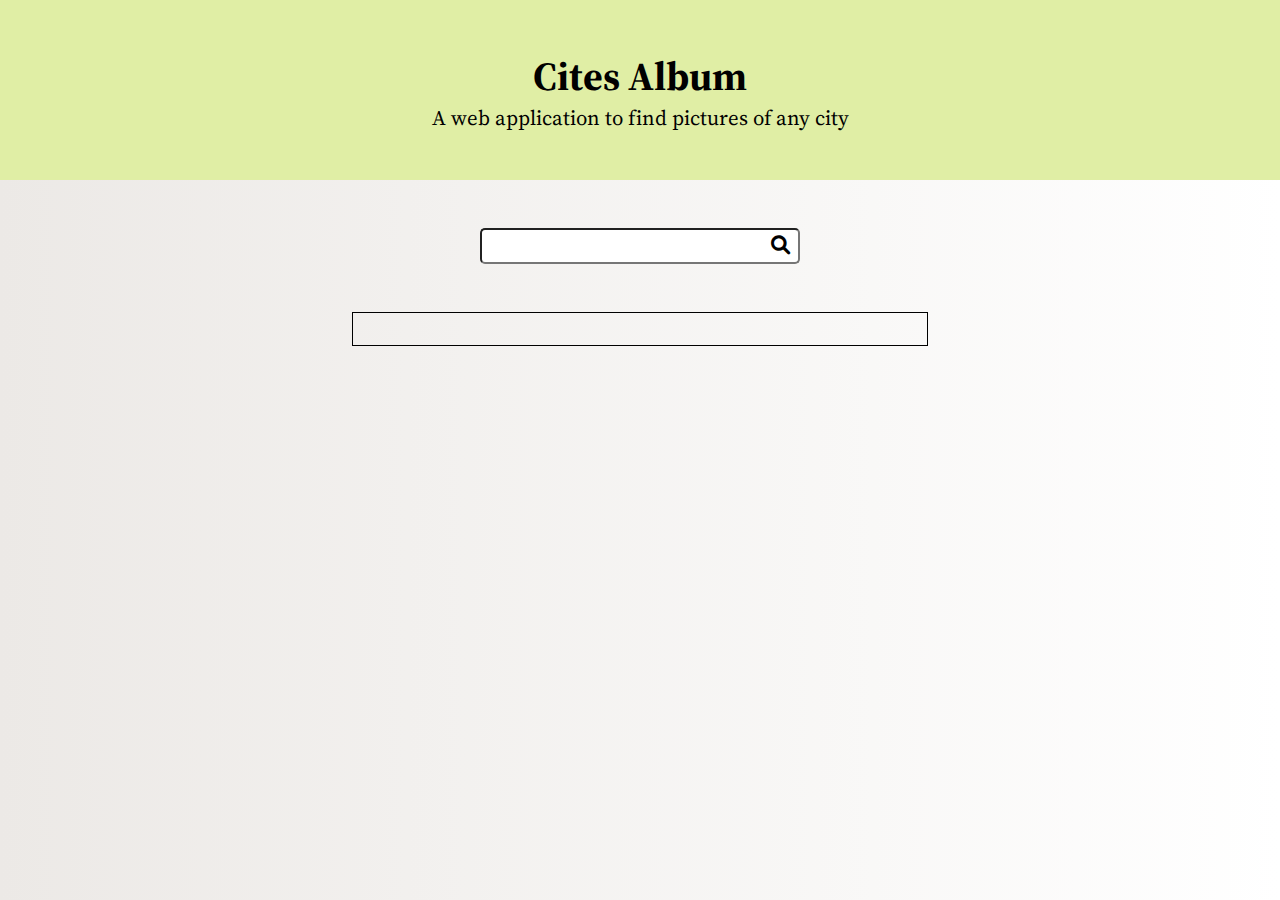
<file: Cities&Districts Album/index.html>
<!DOCTYPE html>
<html lang="tr">

<head>
    <meta charset="UTF-8">
    <meta http-equiv="X-UA-Compatible" content="IE=edge">
    <meta name="viewport" content="width=device-width, initial-scale=1.0">
    <link rel="stylesheet" href="style.css">
    <link rel="stylesheet" href="https://cdnjs.cloudflare.com/ajax/libs/font-awesome/6.0.0-beta3/css/all.min.css">
    <title>Cities Album</title>
</head>

<body>

    <div class="title">
        <h1>Cites Album</h1>
        <p>A web application to find pictures of any city</p>
    </div>

    <div class="input-section">
        <input type="text" class="search">
        <button class="search-btn"><i class="fas fa-search"></i></button>
    </div>

    <div class="places">
        <ul class="places-list"></ul>
    </div>

    

    <div class="results" id="results">
        <h3 class="city-name"></h3>
        <ul class="pictures">

        </ul>


    </div>

    <div class="largeimg-container hidden">
        
        
    </div>

    <script src="index.js"></script>
</body>

</html>
</file>
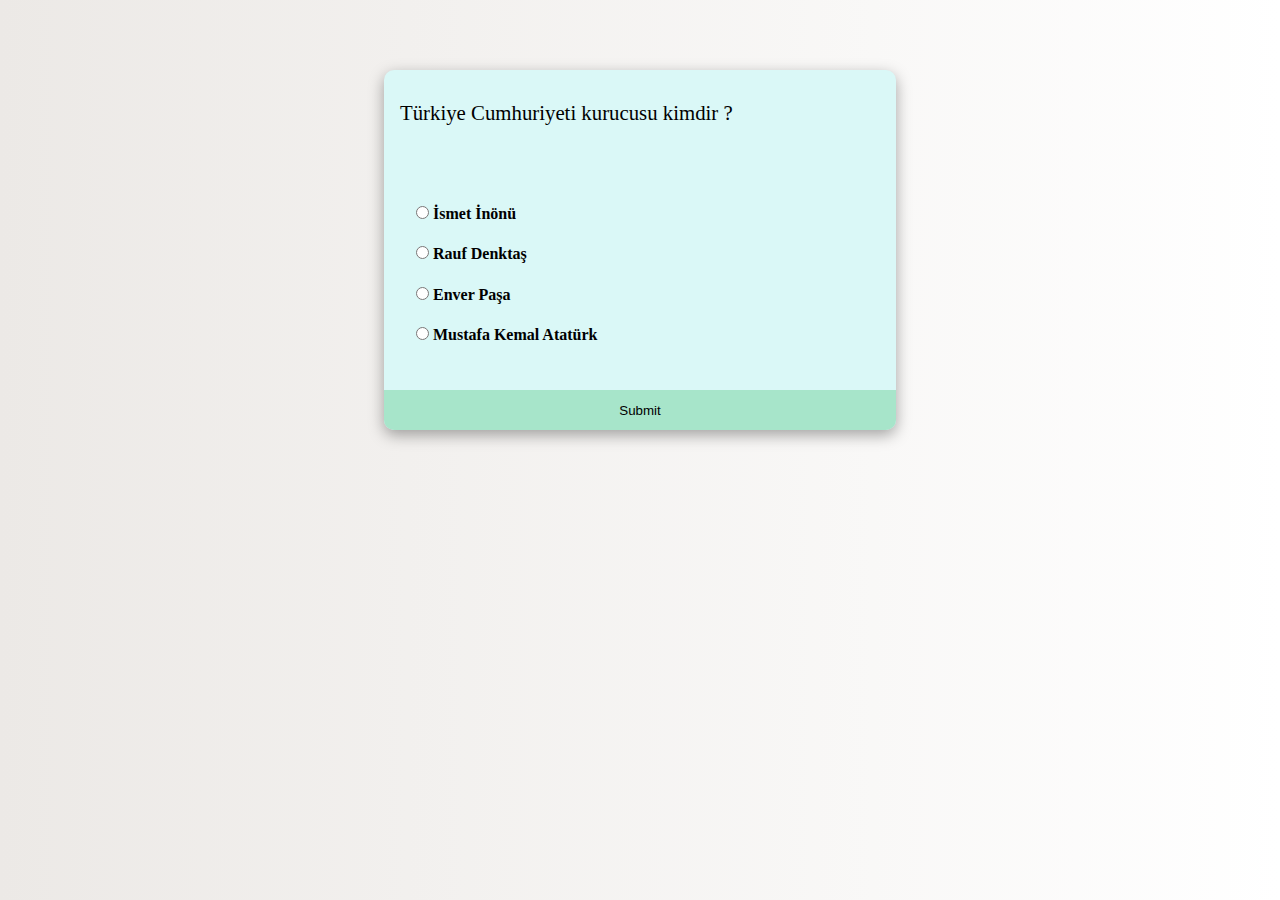
<file: Quiz App/index.html>
<!DOCTYPE html>
<html lang="en">

<head>
    <meta charset="UTF-8">
    <meta http-equiv="X-UA-Compatible" content="IE=edge">
    <meta name="viewport" content="width=device-width, initial-scale=1.0">
    <link rel="stylesheet" href="style.css">
    <title>Document</title>
</head>

<body>

    <div class="container">

        
        <div class="quiz">
            <div class="question-title">
                <h3>Hey</h3>
            </div>
            <div class="answers">
                <ul class="answers-ul">
                    <li>
                        <input type="radio" name="answer" class="answer"  id="a">
                        <label class="answerlabel" for="a" id="a_text"></label>
                    </li>
                    <li>
                        <input type="radio" name="answer" class="answer"  id="b">
                        <label class="answerlabel" for="b" id="b_text"></label>
                    </li>
                    <li>
                        <input type="radio" name="answer" class="answer"  id="c">
                        <label class="answerlabel" for="c" id="c_text"></label>
                    </li>
                    <li>
                        <input type="radio" name="answer" class="answer"  id="d">
                        <label class="answerlabel" for="d" id="d_text"></label>
                    </li>
                    
                    
                    
                    
                </ul>

            </div>

        </div>
        <button class="submit-btn">Submit</button>

    </div>

    <script src="index.js"></script>
</body>

</html>
</file>
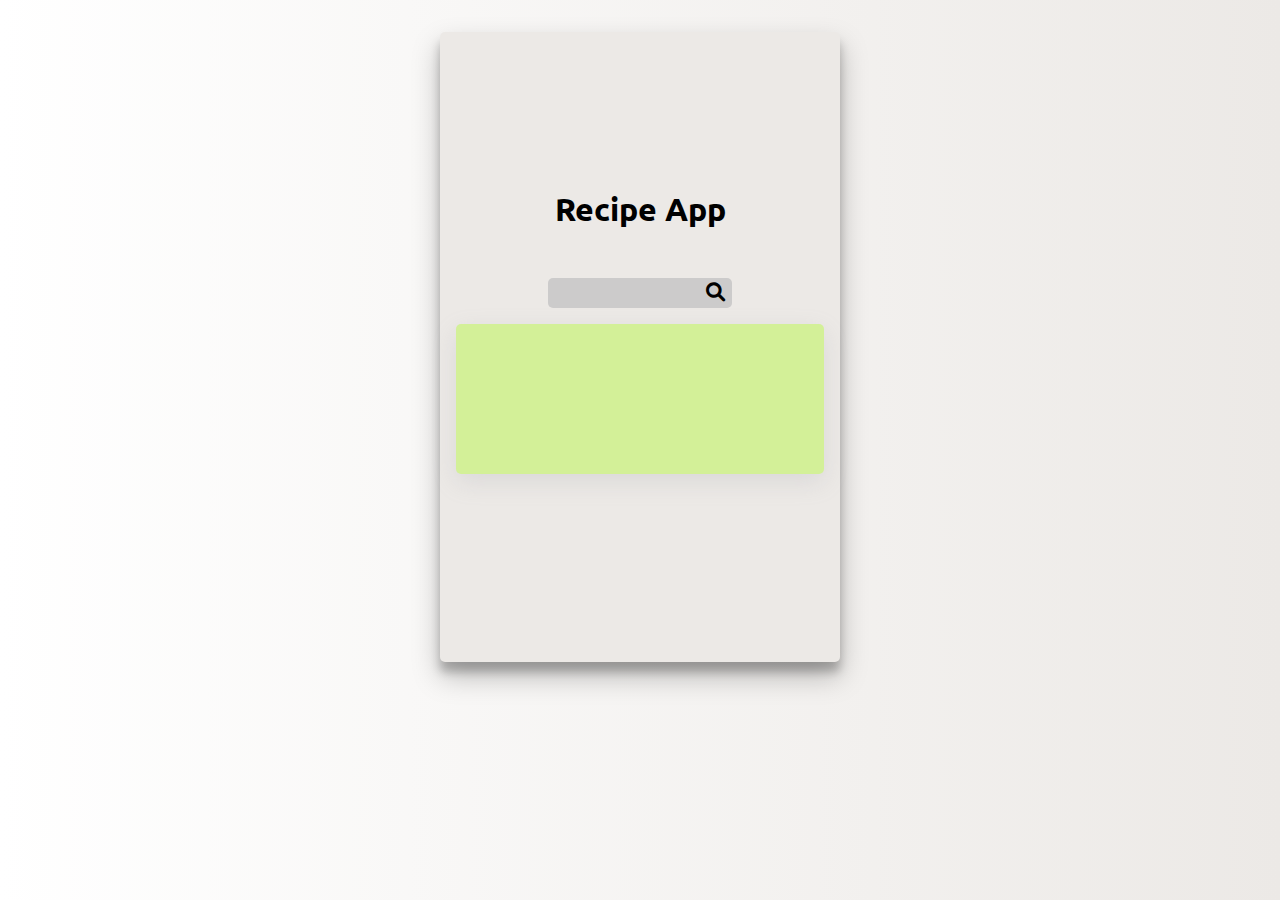
<file: Recipes App/index.html>
<!DOCTYPE html>
<html lang="en">

<head>
    <meta charset="UTF-8">
    <meta http-equiv="X-UA-Compatible" content="IE=edge">
    <meta name="viewport" content="width=device-width, initial-scale=1.0">
    <link rel="stylesheet" href="style.css">
    <link rel="stylesheet" href="https://cdnjs.cloudflare.com/ajax/libs/font-awesome/6.0.0-beta3/css/all.min.css">
    <title>Document</title>

</head>

<body>

    <div class="container">
        <h3>Recipe App</h3>
        <div class="search-section">
            <input type="text" class="search">
            <button class="search-btn"><i class="fas fa-search "></i></button>
        </div>
        <div class="favorite">
            <ul class="fav-meals">
             
            </ul>
        </div>
        <div class="random-meal">
         
        </div>
        <div class="results">
            
        </div>
        <div class="meal-info hidden">
            <!-- deneme test daha çok deneme-->
        </div>
    </div>


    <script src="index.js"></script>
</body>

</html>
</file>
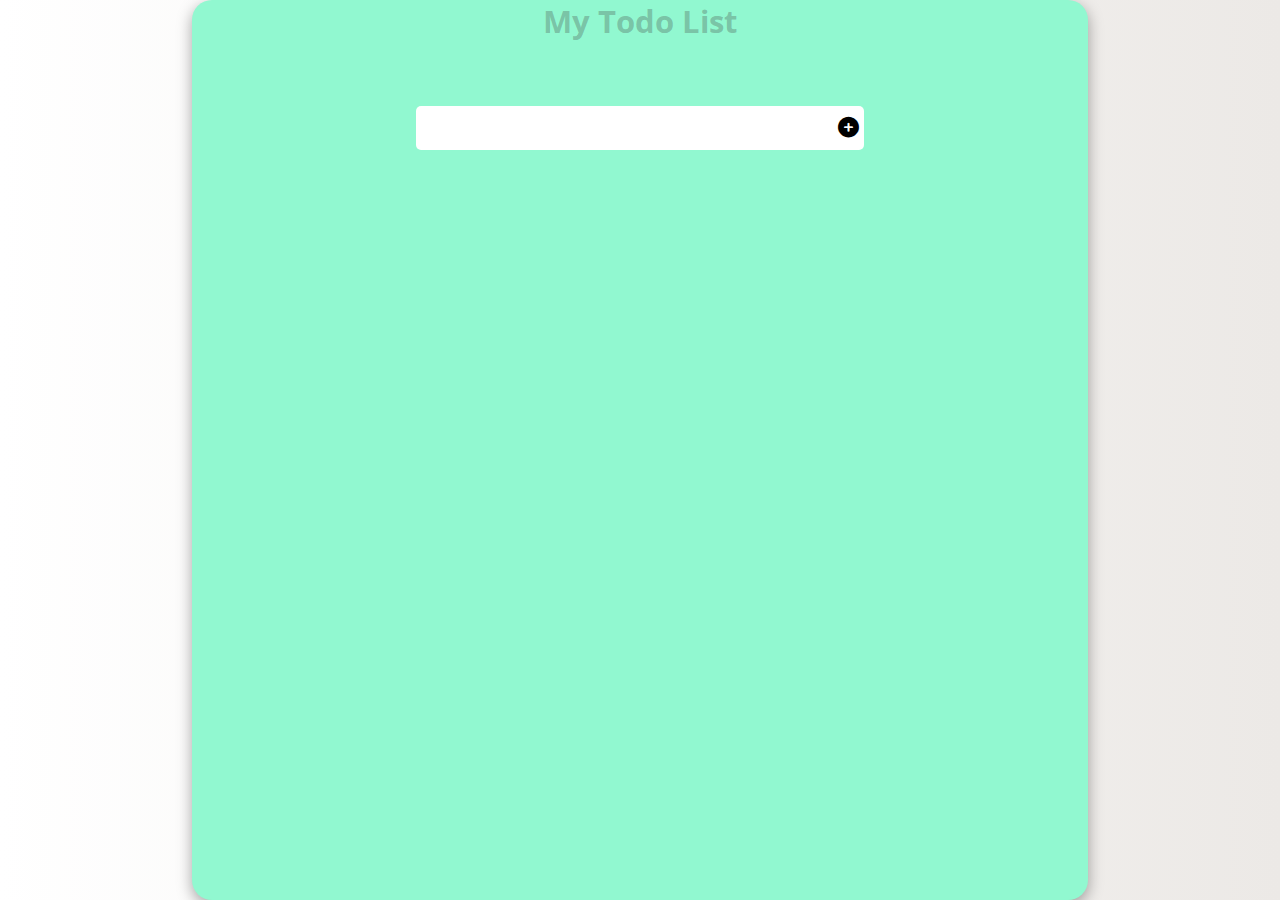
<file: ToDo app/index.html>
<!DOCTYPE html>
<html lang="en">
<head>
    <meta charset="UTF-8">
    <meta http-equiv="X-UA-Compatible" content="IE=edge">
    <meta name="viewport" content="width=device-width, initial-scale=1.0">
    <link rel="stylesheet" href="style.css">
    <link rel="stylesheet" href="https://cdnjs.cloudflare.com/ajax/libs/font-awesome/6.0.0-beta3/css/all.min.css">
    <title>Document</title>
</head>
<body>
    
    <div class="container">

        <h2>My Todo List</h2>

        <div class="todo-input">
            <input type="text" class="input">
            <button class="add"><i class="fas fa-plus-circle"></i></button>
            
        </div>
        

        <div class="todo-list">
            <ul class="todos">
                <!-- <li>
                    <div class="todo">
                        <span class="todo-title">Lorem ipsum dolor sit amet.</span>
                        <div class="icons">
                            <i class="fas fa-trash trash"></i>
                            <i class="fas fa-check check"></i>
                        </div>
                    </div>
                </li> -->
                
            </ul>
            
            
        </div>

    </div>

    <script src="index.js"></script>
</body>
</html>
</file>
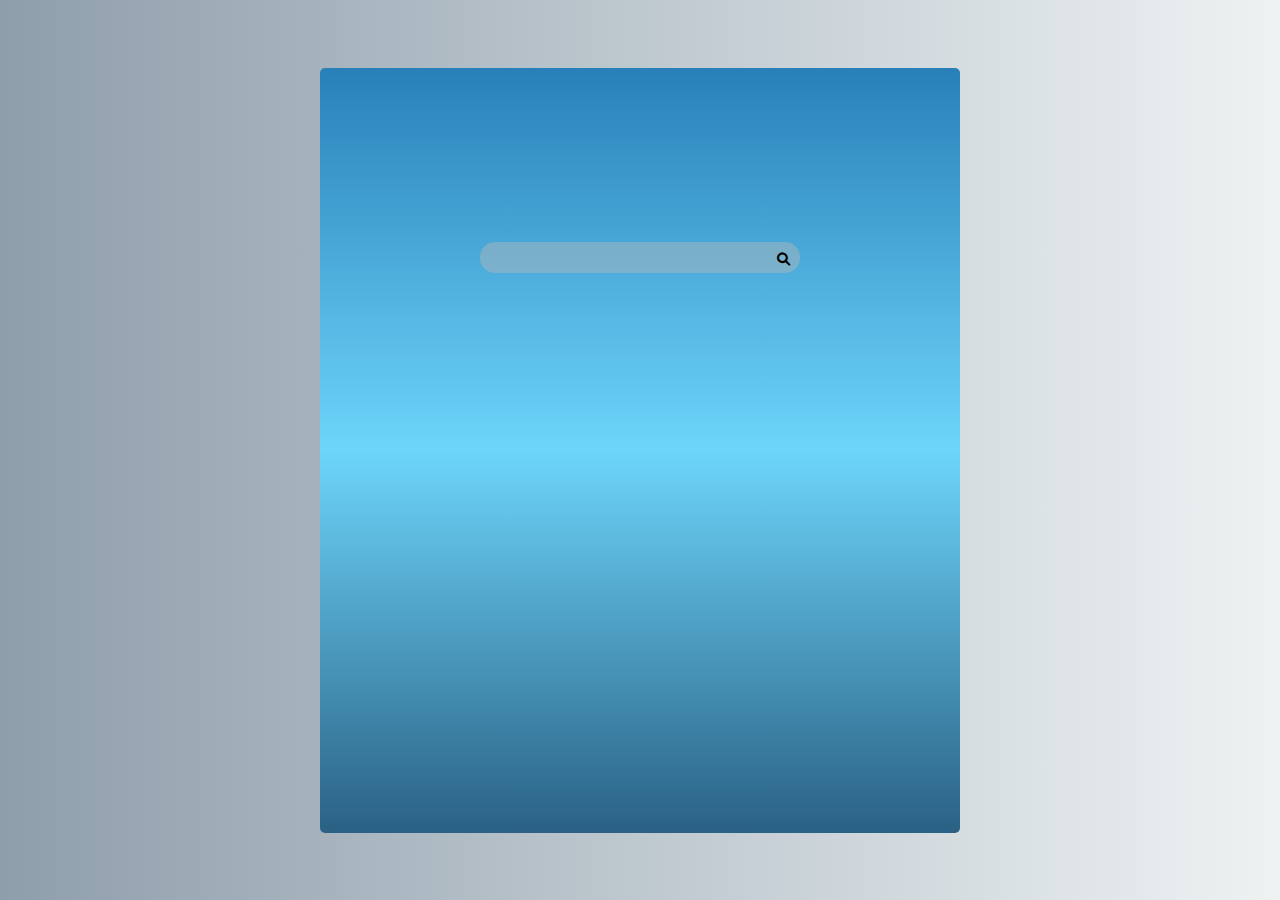
<file: Weather App/index.html>
<!DOCTYPE html>
<html lang="en">

<head>
    <meta charset="UTF-8">
    <meta http-equiv="X-UA-Compatible" content="IE=edge">
    <meta name="viewport" content="width=device-width, initial-scale=1.0">
    <link rel="stylesheet" href="style.css">
    <link rel="stylesheet" href="https://cdnjs.cloudflare.com/ajax/libs/font-awesome/6.0.0-beta3/css/all.min.css">
    <title>Document</title>
</head>

<body>

    <div class="container">

        <div class="app-container">
            <div class="search">
                <button class=" search-btn"><i class="fas fa-search"></i></button>
                <input class="search-bar" type="text">
            </div>
            <div class="city-name">
            </div>
            <div class="days">
            </div>
        </div>

    </div>

    <script src="index.js"></script>
</body>

</html>
</file>
<file: Cities&Districts Album/style.css>
@import url('https://fonts.googleapis.com/css2?family=Source+Serif+4:wght@300&display=swap');

*{
    padding: 0;
    margin: 0;
    box-sizing: border-box;
}

body{
    background: linear-gradient(to right, #ece9e6, #ffffff);
    font-family: 'Source Serif 4', sans-serif;
    display: flex;
    flex-direction: column;
    justify-content: center;
    align-items: center;
}


.title{
    width: 100vw;
    height: 20vh;
    display: flex;
    background: #E0EEA5;
    flex-direction: column;
    align-items: center;
    justify-content: center;
}

.title h1{
    font-size: 2.5rem;
}

.title p{
    font-size: 1.3rem;
}

.input-section{
    width: 25vw;
    position: relative;
    margin: 3rem 0;
}

.input-section input{
    width: 100%;
    padding: .3rem .5rem;
    font-family: inherit;
    font-size: 1rem;
    font-weight: bolder;
    border-radius: 5px;
    outline: none;
}

.input-section .search-btn{
    font-size: 1.2rem;
    position: absolute;
    top: 7px;
    right: 10px;
    border: none;
    background: transparent;
}

.results{
    width: 95%;
    display: flex;
    flex-direction: column;
    align-items: center;
    justify-content: center;

}

.results .city-name{
    font-size: 2.5rem;
    margin-bottom: 2rem;
}



.results .pictures{

    display: flex;
    flex-wrap: wrap;
    justify-content: center;
    list-style-type: none;
}

.results .image{
    width: 600px;
    height: 400px;
    margin: .7rem .7rem;
}

.results .image img{
    width: 100%;
    height: 100%;
}

.largeimg-container{
    background: rgba(0, 0, 0, 0.356);
    position: fixed;
    top: 0;
    bottom: 0;
    right: 0;
    left: 0;
    display: flex;
    justify-content: center;
    align-items: center;
}

.largeimg{
    position: relative;
    width: 800px;
    height: 600px;
    background: white;
    border-radius: 10px;
    overflow: hidden;
}

.largeimg .close-btn{
    position: absolute;
    top: 1rem;
    right: 1rem;
    background: transparent;
    border: none;
    font-size: 1.5rem;
    color: gray;
}

.largeimg img{
    width: 100%;
    height: 100%;
}

.hidden{
    display: none;
}

.places-list{
    width: 45vw;
    display: flex;
    flex-wrap: wrap;
    border: 1px solid black;
    padding: 1rem;
    list-style-type: none;
   
}

.place-li{
    margin: 1rem 1rem;
    background-color: white;
    border: 1px solid black;
    padding: .3rem .5rem;
    
}

.place-li a {
    text-decoration: none;
    color: black;
    font-weight: bolder;
}
</file>
<file: Quiz App/style.css>
*{
    margin: 0;
    padding: 0;
    box-sizing: border-box;
}


body{
    background: linear-gradient(to right, #ece9e6, #ffffff);
}

.container{
    width: 40vw;
    height: 40vh;
    margin: auto;
    margin-top: 70px;
    background: #DAF8F7;
    display: flex;
    flex-direction: column;
    justify-content: space-between;
    align-items: flex-start;
    border-radius: 10px;
    overflow: hidden;
    box-shadow: rgba(0, 0, 0, 0.35) 0px 5px 15px;
}

.quiz{
    width: 100%;
    height: 100%;
    margin: auto;
    display: flex;
    flex-direction: column;
    justify-content: space-around;
    align-items: flex-start;

}

.question-title{
    font-size: 1.3rem;
    margin: 0 0 0 1rem;
    
}

.answers-ul{
    margin: 0 2rem;
    list-style-type: none;
}

.answers-ul li {
    margin: .7rem 0;
    font-weight: bold;
}


.answer{
    margin:.5rem 0;
}

.submit-btn{
    justify-self: flex-end;
    width: 100%;
    height: 45px;
    background: #A7E5CA;
    border: none;
    margin: 0;
}


.submit-btn:hover{
    background: #74c2a0;
}

.result{
    margin: auto;
}
</file>
<file: Recipes App/style.css>
@import url('https://fonts.googleapis.com/css2?family=Ubuntu:wght@300&display=swap');


*{
    margin: 0;
    padding: 0;
    box-sizing: border-box;
}


body{

    background: linear-gradient(to right, #FFFFFF, #ECE9E6);
    display: flex;
    align-items: center;
    justify-content: center;
    font-family: 'Ubuntu', sans-serif;

}

.container{
    width: 400px;
    min-height: 70vh;
    background-color: #ECE9E6;
    display: flex;
    flex-direction: column;
    align-items: center;
    justify-content: center;
    margin: 2rem 0;
    border-radius: 5px;
    box-shadow: rgba(0, 0, 0, 0.25) 0px 14px 28px, rgba(0, 0, 0, 0.22) 0px 10px 10px;
    padding: 0 1rem;
}

.container h3{
    font-size: 2rem;
    margin: 2rem 0;
}

.search-section{
    width: 100%;
    height: 30px;
    margin: 1rem 0;
    display: flex;
    justify-content: center;
    align-items: center;
    position: relative;
}

.search{
    font-size: 1rem;
    width: 50%;
    height: 100%;
    padding: 0 .5rem;
    background: rgb(204, 203, 203);
    border: none;
    border-radius: 5px;
    font-family: inherit;
}

.search-btn{
    position: absolute;
    right: 27%;
    border: none;
    background: transparent;
    font-size: 1.2rem;
}

.favorite{
    width: 100%;
    height: 150px;   
    
}

.fav-meals{
    height: 100%;
    width: 100%;
    background: rgb(211, 240, 152);
    display: flex;
    align-items: flex-start;
    justify-content: center;
    list-style-type: none;
    border-radius: 5px;
    box-shadow: rgba(149, 157, 165, 0.2) 0px 8px 24px;
    overflow-y: hidden;
}

.fav-meals::-webkit-scrollbar{
    display: none;
}

.meals{
    width: 50px;
    height: 50px;
    margin: 1.5rem 1.7rem;
    border-radius: 50%;
  
}

.meals img {
    width: 100%;
    height: 100%;
    border-radius: 50%;
    margin: .5rem 0;
}

.meals span{
    font-size: .8rem;
    font-weight: bold;
    padding: 0;
}

.random-meal{
    width: 100%;
    padding: 1rem;
    position: relative;


}

.results{
    width: 100%;
    padding: 1rem;
}

.random-recipe{
    padding: .5rem 1.7rem;
    position: absolute;
    top: 50px;;
    background: rgb(238, 237, 237);
    color: black;
    font-size: .8rem;
    border-top-right-radius: 5px;
    border-bottom-right-radius: 5px;
}

.random-meal img{
    width: 100%;
    height: 300px;
    margin: 1rem 0;
    border-radius: 10px;
}

.results img{
    width: 100%;
    height: 300px;
    margin: 1rem 0;
    border-radius: 10px;
}

.meal-body{
    width: 100%;
    height: 70px;
    display: flex;
    justify-content: space-between;
    align-items: center;

}

.fav-meal-name{
    width: 50px;
    height: fit-content;
    font-size: .8rem;
    background: rgba(20, 20, 20, 0.466);
    padding: .3rem .3rem;
    white-space: nowrap;
    overflow: hidden;
    text-overflow: ellipsis;
    border-radius: 3px;
    cursor: pointer;
    color: white;
}


.like-btn{
    font-size: 1.3rem;
    margin-right: 10px;
    background: transparent;
    border: none;
    color: rgba(131, 130, 130, 0.712);
}

.active{
    color: rgb(235, 62, 31);
}

.meal-name{
    font-size: 1.7rem;
    font-weight: bold;
}

.meal{
    position: relative;
}

.delete-fav-meal{
    position: absolute;
    top: 0;
    right: 0;
    background-color: rgba(0, 0, 0, 0.521);
    color: white;
    padding: .2rem;
    border-radius: 5px;
    font-weight: bolder;
    font-size: .7rem;
    opacity: 0;
}

.meal:hover .delete-fav-meal{
    opacity: 1;
}

.meal:hover .fav-meal-name{
    width: fit-content;
    white-space: initial;
    overflow: inherit;
    text-overflow: ellipsis;
}

.meal-info{
    background-color: rgba(0, 0, 0, 0.37);
    position: fixed;
    left: 0;
    right: 0;
    top: 0;
    bottom: 0;
    display: flex;
    justify-content: center;
    align-items: center;

}

.info{
    width: 50%;
    height: 90vh;
    background: white;
    padding: 3rem;
    display: flex;
    flex-direction: column;
    align-items: center;
    justify-content: space-between;
    position: relative;
    border-radius: 10px;
    overflow: scroll;
    z-index: 10;
}

.close-info{
    position: absolute;
    top: 1rem;
    right: 1rem;
    background: none;
    border: none;
    font-size: 1.2rem;
}

.info-title{
    font-weight: bolder;
    font-size: 2rem;
    margin-bottom: 2rem;
}

.info-img{
    width: 100%;
    height: 300px;
    margin-bottom: 2rem;
}

.info-img img{
    width: 100%;
    height: 100%;
    border-radius: 10px;
}

.info p{
    margin: 2rem 0;
    font-size: 1rem;
}

.ingredients{
    width: 100%;
    list-style-type: none;
    margin-top: 2rem;
    display: flex;
    flex-direction: column;
    justify-content: center;
    align-items: start;
}

.ingredients li{
    margin-top: .7rem;
    font-size: .9rem;
}

.hidden{
    display:none;
}
</file>
<file: ToDo app/style.css>
@import url('https://fonts.googleapis.com/css2?family=Open+Sans&display=swap');

*{
    margin: 0;
    padding: 0;
    box-sizing: border-box;
}

body{
    background: linear-gradient(to right, #FFFFFF, #ECE9E6); 
    font-family: 'Open Sans', sans-serif;
    font-size: 1.3rem;
}

.container{
    width: 70vw;
    min-height: 100vh;
    margin: auto;
    background: #91F8D0;
    display: flex;
    flex-direction: column;
    align-items: center;
    border-radius: 20px;
    box-shadow: rgba(0, 0, 0, 0.35) 0px 5px 15px;
}

.container h2{
    color: rgba(65, 64, 64, 0.301);
    margin-bottom: 1rem;
}

.todo-input{
    width: 50%;
    display: flex;
    justify-content: space-between;
    position: relative;
    margin: 3rem 0;
}

.add{
    background: transparent;
    border: none;
    font-size: 1.3rem;
    position: absolute;
    top: 10px;
    right: 5px;
}

.input{
    width: 100%;
    border: none;
    border-radius: 5px;
    font-size: 1.2rem;
    padding: .7rem;
}

.todo-list{
    width: 100%;
    display: flex;
    justify-content: center;
}

.todos{
    width: 60%;
    list-style-type: none;
}

.todo{
    width: 100%;
    display: flex;
    justify-content: space-between;
    align-items: center;
    background-color: orange;
    padding: .4rem;
    margin: 1rem 0; 
    border-radius: 10px;
}

.todo-title{
    margin-left: 20px;
}

.completed{
    text-decoration:line-through;
    color: rgba(136, 135, 135, 0.61);
}

.todo .icons{
    font-size: 1rem;
    margin-left: 1rem;
}

.todo .icons i{
    margin-left: 1rem;
}

.trash{
    background-color: #FB1F1F;
    padding: 1rem;
    color: wheat;
    border-radius: 50%;
    transition: all 500ms;
}

.trash:hover{
    background: white;
    color: #FB1F1F;
}

.check{
    background-color: #02FC22;
    padding: 1rem;
    color: wheat;
    border-radius: 50%;
    transition: all 500ms;
}

.check:hover{
    background: white;
    color: #02FC22;
    font-weight: bolder;
}
</file>
<file: Weather App/style.css>
*{
    margin:0;
    padding: 0;
    box-sizing: border-box;
}

body{
    background: linear-gradient(to right, #8e9eab, #eef2f3); 
    display: flex;
    justify-content: center;
}

.container{
    width: 1100px;
    min-height: 100vh;
    display: flex;
    justify-content: center;
    align-items: center;
    
}

.app-container{
    width: 50vw;
    height: 85vh;
    display: flex;
    flex-direction: column;
    align-items: center;
    justify-content: center;
    background: linear-gradient(to bottom, #2980b9, #6dd5fa, #2a6185);
    border-radius: 5px;

}

.search{
    position: relative;
    width: 20rem;
    height: 50px;
}

.search-bar{

    padding:.3rem;
    width: 100%;
    font-size: large;
    border-radius: 15px;
    border: none;
    background-color: rgba(189, 185, 185, 0.425);
    padding-left: 15px;
    
}

.search-btn{
    position: absolute;
    top: 10px;
    right: 10px;
    background: transparent;
    border:none;
}


.city-name{
    font-size: 3rem;
    margin: 3rem 0;
}


.days{
    width: 90%;
    height: 30vh;
    border-radius: 5px;
    display: flex;
    align-items: center;
    justify-content: center;
    padding: 1rem;
}

.day{
    width: 20%;
    height: 100%;
    background-color: rgba(223, 224, 224, 0.425);
    margin: 0 2rem;
    display: flex;
    flex-direction: column;
    align-self: center;
    border-radius: 10px;
}

.day .weather-icon{
    width: 100%;
    height: 60%;
    font-size: 6rem;
    text-align: center;
}

.day .body{
    width: 100%;
    height: 40%;
    display: flex;
    flex-direction: column;
    /* justify-content: space-between; */
    align-items: center;
}

.celsius{
    width: 100%;
    height: 50%;
    text-align: center;
    padding-top: .5rem;
    font-size: 1.7rem;

}

.celsius-symbol{
    font-size: .9rem;
    position: relative;
    top: -10px;
    margin-left: 3px;
}

.date{
    width: 100%;
    height: 50%;
    text-align: center;
    padding-top: .7rem;
    font-size: 1.3rem;
}
</file>
